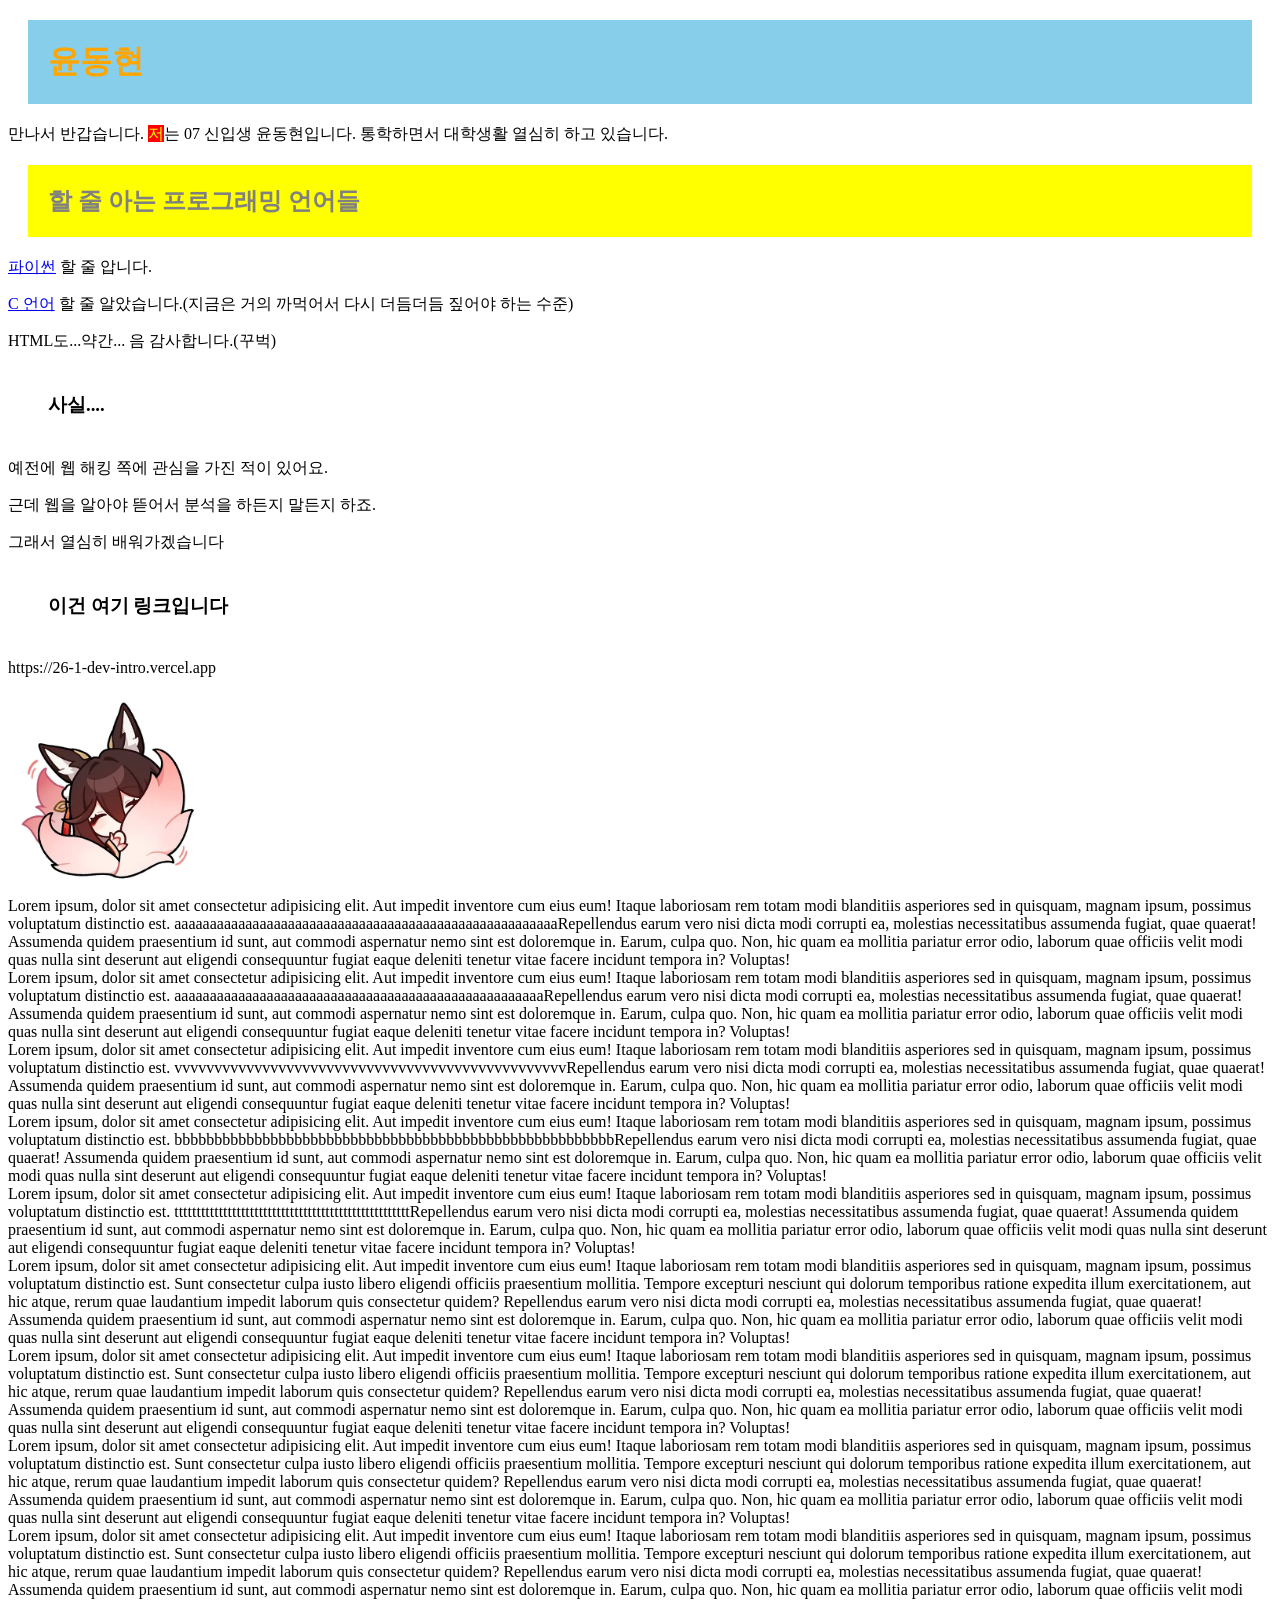
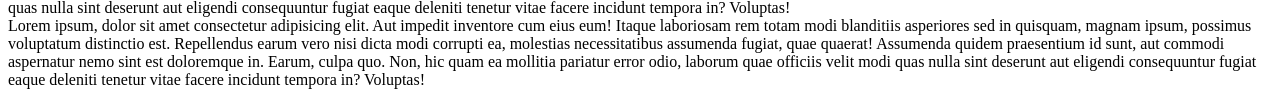
<file: index.html>
<!DOCTYPE html>
<html lang="en">
<head>
    <meta charset="UTF-8">
    <meta name="viewport" content="width=device-width, initial-scale=1.0">
    <title>Hello</title>
    <link rel="stylesheet" href="./style.css">
    <style>

/*    h1, h2, h3, h4, h5, h6 {

    color: yellow;

    background-color: red;

    }*/

 </style>
</head>
<body>
    <h1 
    style="color: orange;
    background-color:skyblue;"  class="zzang move">
        윤동현
    </h1>
    <p>
        만나서 반갑습니다. <span class="zzang">저</span>는 07 신입생 윤동현입니다. 통학하면서 대학생활 열심히 하고 있습니다.
    </p>
    <h2
     style="color: grey;
    background-color:yellow;" class="move">
        할 줄 아는 프로그래밍 언어들
    </h2>
    <p>
        <a href="./python.html">파이썬</a> 할 줄 압니다.
    </p>
    <p>
        <a href="./week2/c.html">C 언어</a> 할 줄 알았습니다.(지금은 거의 까먹어서 다시 더듬더듬 짚어야 하는 수준)
    </p>
    <p>
        HTML도...약간... 음 감사합니다.(꾸벅)
    </p>
    <h3 class="move">
        사실....
    </h3>
    <p>
        예전에 웹 해킹 쪽에 관심을 가진 적이 있어요.
    </p>
    <p>
        근데 웹을 알아야 뜯어서 분석을 하든지 말든지 하죠.
    </p>
    <p>
        그래서 열심히 배워가겠습니다
    </p>

    <h3 class="move">이건 여기 링크입니다</h3>
    <p>https://26-1-dev-intro.vercel.app</p>
    <img
        src="images/HoYoWiki-image.png"
        alt="으닝닝"
        width="200"
    />


    <div>
        Lorem ipsum, dolor sit amet consectetur adipisicing elit. Aut impedit inventore cum eius eum! Itaque laboriosam rem totam modi blanditiis asperiores sed in quisquam, magnam ipsum, possimus voluptatum distinctio est.
    aaaaaaaaaaaaaaaaaaaaaaaaaaaaaaaaaaaaaaaaaaaaaaaaaaaaaaRepellendus earum vero nisi dicta modi corrupti ea, molestias necessitatibus assumenda fugiat, quae quaerat! Assumenda quidem praesentium id sunt, aut commodi aspernatur nemo sint est doloremque in. Earum, culpa quo.
    Non, hic quam ea mollitia pariatur error odio, laborum quae officiis velit modi quas nulla sint deserunt aut eligendi consequuntur fugiat eaque deleniti tenetur vitae facere incidunt tempora in? Voluptas!
    </div>
    <div>
        Lorem ipsum, dolor sit amet consectetur adipisicing elit. Aut impedit inventore cum eius eum! Itaque laboriosam rem totam modi blanditiis asperiores sed in quisquam, magnam ipsum, possimus voluptatum distinctio est.
    aaaaaaaaaaaaaaaaaaaaaaaaaaaaaaaaaaaaaaaaaaaaaaaaaaaaRepellendus earum vero nisi dicta modi corrupti ea, molestias necessitatibus assumenda fugiat, quae quaerat! Assumenda quidem praesentium id sunt, aut commodi aspernatur nemo sint est doloremque in. Earum, culpa quo.
    Non, hic quam ea mollitia pariatur error odio, laborum quae officiis velit modi quas nulla sint deserunt aut eligendi consequuntur fugiat eaque deleniti tenetur vitae facere incidunt tempora in? Voluptas!
    </div>
    <div>
        Lorem ipsum, dolor sit amet consectetur adipisicing elit. Aut impedit inventore cum eius eum! Itaque laboriosam rem totam modi blanditiis asperiores sed in quisquam, magnam ipsum, possimus voluptatum distinctio est.
    vvvvvvvvvvvvvvvvvvvvvvvvvvvvvvvvvvvvvvvvvvvvvvvvvRepellendus earum vero nisi dicta modi corrupti ea, molestias necessitatibus assumenda fugiat, quae quaerat! Assumenda quidem praesentium id sunt, aut commodi aspernatur nemo sint est doloremque in. Earum, culpa quo.
    Non, hic quam ea mollitia pariatur error odio, laborum quae officiis velit modi quas nulla sint deserunt aut eligendi consequuntur fugiat eaque deleniti tenetur vitae facere incidunt tempora in? Voluptas!
    </div>
    <div>
        Lorem ipsum, dolor sit amet consectetur adipisicing elit. Aut impedit inventore cum eius eum! Itaque laboriosam rem totam modi blanditiis asperiores sed in quisquam, magnam ipsum, possimus voluptatum distinctio est.
    bbbbbbbbbbbbbbbbbbbbbbbbbbbbbbbbbbbbbbbbbbbbbbbbbbbbbbbRepellendus earum vero nisi dicta modi corrupti ea, molestias necessitatibus assumenda fugiat, quae quaerat! Assumenda quidem praesentium id sunt, aut commodi aspernatur nemo sint est doloremque in. Earum, culpa quo.
    Non, hic quam ea mollitia pariatur error odio, laborum quae officiis velit modi quas nulla sint deserunt aut eligendi consequuntur fugiat eaque deleniti tenetur vitae facere incidunt tempora in? Voluptas!
    </div>
    <div>
        Lorem ipsum, dolor sit amet consectetur adipisicing elit. Aut impedit inventore cum eius eum! Itaque laboriosam rem totam modi blanditiis asperiores sed in quisquam, magnam ipsum, possimus voluptatum distinctio est.
    tttttttttttttttttttttttttttttttttttttttttttttttttttttRepellendus earum vero nisi dicta modi corrupti ea, molestias necessitatibus assumenda fugiat, quae quaerat! Assumenda quidem praesentium id sunt, aut commodi aspernatur nemo sint est doloremque in. Earum, culpa quo.
    Non, hic quam ea mollitia pariatur error odio, laborum quae officiis velit modi quas nulla sint deserunt aut eligendi consequuntur fugiat eaque deleniti tenetur vitae facere incidunt tempora in? Voluptas!
    </div>
    <div>
        Lorem ipsum, dolor sit amet consectetur adipisicing elit. Aut impedit inventore cum eius eum! Itaque laboriosam rem totam modi blanditiis asperiores sed in quisquam, magnam ipsum, possimus voluptatum distinctio est.
    Sunt consectetur culpa iusto libero eligendi officiis praesentium mollitia. Tempore excepturi nesciunt qui dolorum temporibus ratione expedita illum exercitationem, aut hic atque, rerum quae laudantium impedit laborum quis consectetur quidem?
    Repellendus earum vero nisi dicta modi corrupti ea, molestias necessitatibus assumenda fugiat, quae quaerat! Assumenda quidem praesentium id sunt, aut commodi aspernatur nemo sint est doloremque in. Earum, culpa quo.
    Non, hic quam ea mollitia pariatur error odio, laborum quae officiis velit modi quas nulla sint deserunt aut eligendi consequuntur fugiat eaque deleniti tenetur vitae facere incidunt tempora in? Voluptas!
    </div>
    <div>
        Lorem ipsum, dolor sit amet consectetur adipisicing elit. Aut impedit inventore cum eius eum! Itaque laboriosam rem totam modi blanditiis asperiores sed in quisquam, magnam ipsum, possimus voluptatum distinctio est.
    Sunt consectetur culpa iusto libero eligendi officiis praesentium mollitia. Tempore excepturi nesciunt qui dolorum temporibus ratione expedita illum exercitationem, aut hic atque, rerum quae laudantium impedit laborum quis consectetur quidem?
    Repellendus earum vero nisi dicta modi corrupti ea, molestias necessitatibus assumenda fugiat, quae quaerat! Assumenda quidem praesentium id sunt, aut commodi aspernatur nemo sint est doloremque in. Earum, culpa quo.
    Non, hic quam ea mollitia pariatur error odio, laborum quae officiis velit modi quas nulla sint deserunt aut eligendi consequuntur fugiat eaque deleniti tenetur vitae facere incidunt tempora in? Voluptas!
    </div>
    <div>
        Lorem ipsum, dolor sit amet consectetur adipisicing elit. Aut impedit inventore cum eius eum! Itaque laboriosam rem totam modi blanditiis asperiores sed in quisquam, magnam ipsum, possimus voluptatum distinctio est.
    Sunt consectetur culpa iusto libero eligendi officiis praesentium mollitia. Tempore excepturi nesciunt qui dolorum temporibus ratione expedita illum exercitationem, aut hic atque, rerum quae laudantium impedit laborum quis consectetur quidem?
    Repellendus earum vero nisi dicta modi corrupti ea, molestias necessitatibus assumenda fugiat, quae quaerat! Assumenda quidem praesentium id sunt, aut commodi aspernatur nemo sint est doloremque in. Earum, culpa quo.
    Non, hic quam ea mollitia pariatur error odio, laborum quae officiis velit modi quas nulla sint deserunt aut eligendi consequuntur fugiat eaque deleniti tenetur vitae facere incidunt tempora in? Voluptas!
    </div>
    <div>
        Lorem ipsum, dolor sit amet consectetur adipisicing elit. Aut impedit inventore cum eius eum! Itaque laboriosam rem totam modi blanditiis asperiores sed in quisquam, magnam ipsum, possimus voluptatum distinctio est.
    Sunt consectetur culpa iusto libero eligendi officiis praesentium mollitia. Tempore excepturi nesciunt qui dolorum temporibus ratione expedita illum exercitationem, aut hic atque, rerum quae laudantium impedit laborum quis consectetur quidem?
    Repellendus earum vero nisi dicta modi corrupti ea, molestias necessitatibus assumenda fugiat, quae quaerat! Assumenda quidem praesentium id sunt, aut commodi aspernatur nemo sint est doloremque in. Earum, culpa quo.
    Non, hic quam ea mollitia pariatur error odio, laborum quae officiis velit modi quas nulla sint deserunt aut eligendi consequuntur fugiat eaque deleniti tenetur vitae facere incidunt tempora in? Voluptas!
    </div>
    <div>
        Lorem ipsum, dolor sit amet consectetur adipisicing elit. Aut impedit inventore cum eius eum! Itaque laboriosam rem totam modi blanditiis asperiores sed in quisquam, magnam ipsum, possimus voluptatum distinctio est.
    Repellendus earum vero nisi dicta modi corrupti ea, molestias necessitatibus assumenda fugiat, quae quaerat! Assumenda quidem praesentium id sunt, aut commodi aspernatur nemo sint est doloremque in. Earum, culpa quo.
    Non, hic quam ea mollitia pariatur error odio, laborum quae officiis velit modi quas nulla sint deserunt aut eligendi consequuntur fugiat eaque deleniti tenetur vitae facere incidunt tempora in? Voluptas!
    </div>

</body>
</html>
</file>
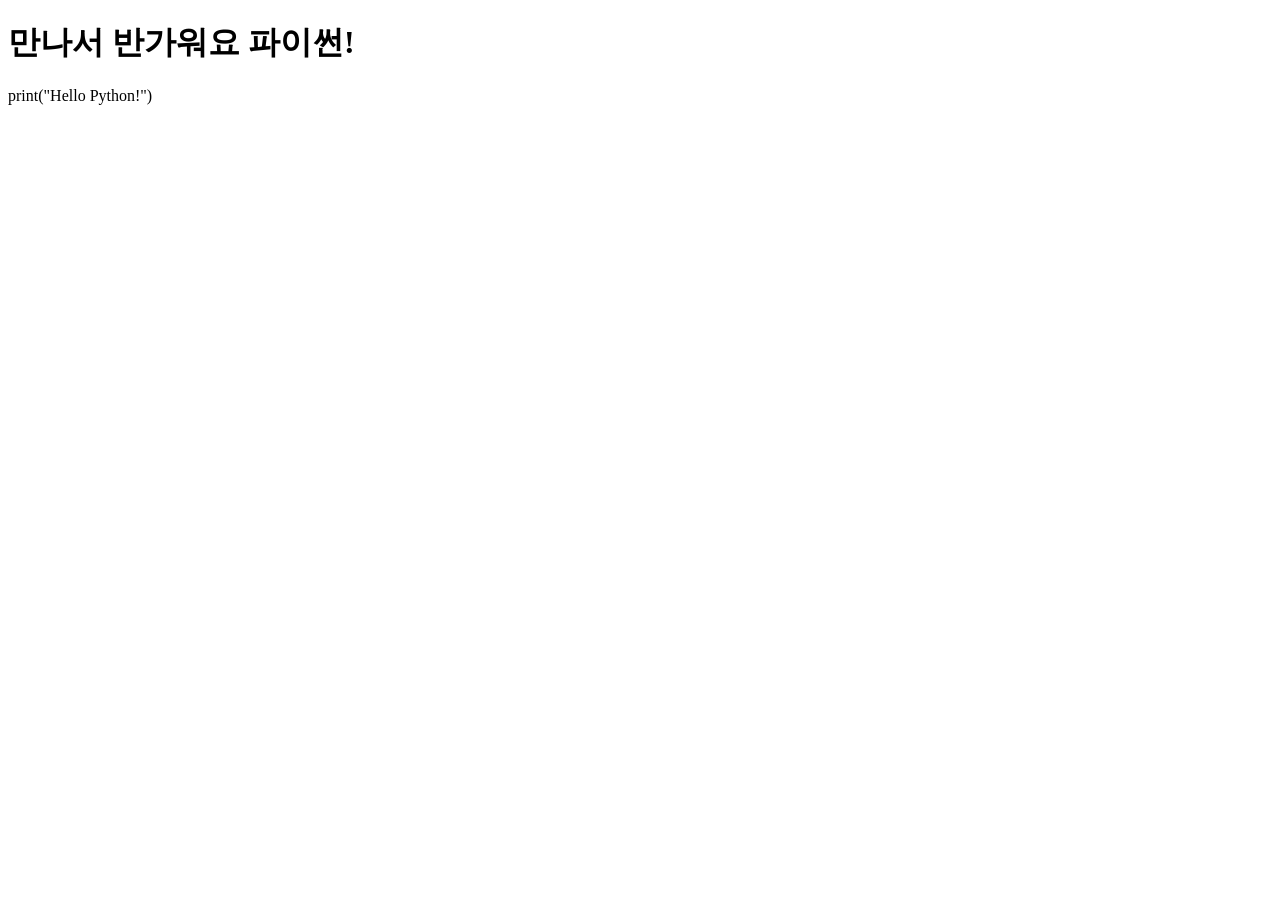
<file: python.html>
<!DOCTYPE html>
<html lang="en">
<head>
    <meta charset="UTF-8">
    <meta name="viewport" content="width=device-width, initial-scale=1.0">
    <title>파이썬</title>
</head>
<body>
    <h1>
        만나서 반가워요 파이썬!
    </h1>
    <p>print("Hello Python!")</p>
</body>
</html>
</file>
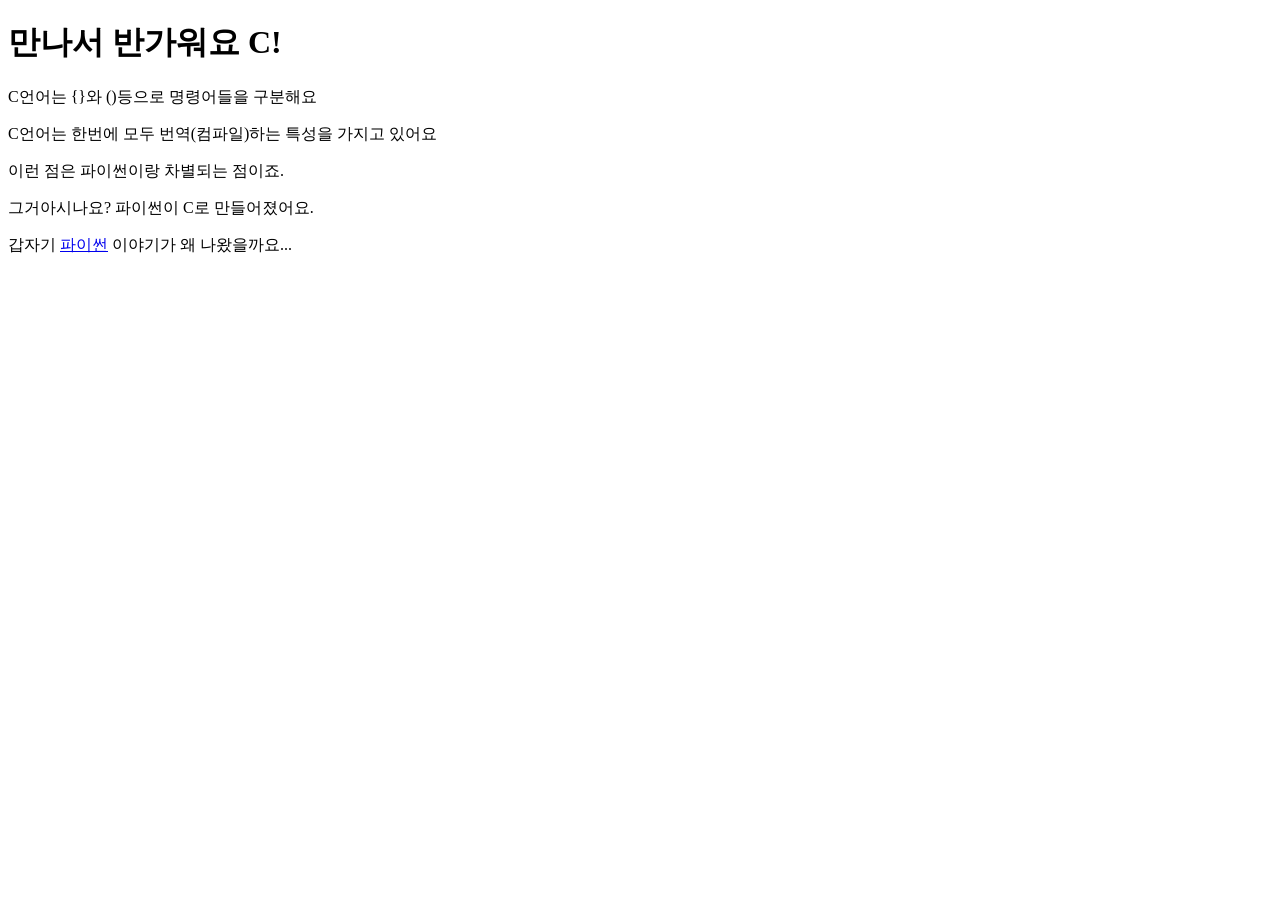
<file: week2/c.html>
<!DOCTYPE html>
<html lang="en">
<head>
    <meta charset="UTF-8">
    <meta name="viewport" content="width=device-width, initial-scale=1.0">
    <title>C언어</title>
</head>
<body>
    <h1>만나서 반가워요 C!</h1>
    <p>C언어는 {}와 ()등으로 명령어들을 구분해요</p>
    <p>C언어는 한번에 모두 번역(컴파일)하는 특성을 가지고 있어요</p>
    <p>이런 점은 파이썬이랑 차별되는 점이죠.</p>
    <p>그거아시나요? 파이썬이 C로 만들어졌어요.</p>
    <p>갑자기 <a href="../index.html">파이썬</a> 이야기가 왜 나왔을까요...</p>
</body>
</html>
</file>
<file: style.css>
/*h1, h2, h3, h4, h5, h6 {

    color: yellow;

    background-color: red;

    }
    */
.zzang{
    color: yellow;

    background-color: red;

}
.move{
    margin: 20px;
    padding:20px;
}
</file>
